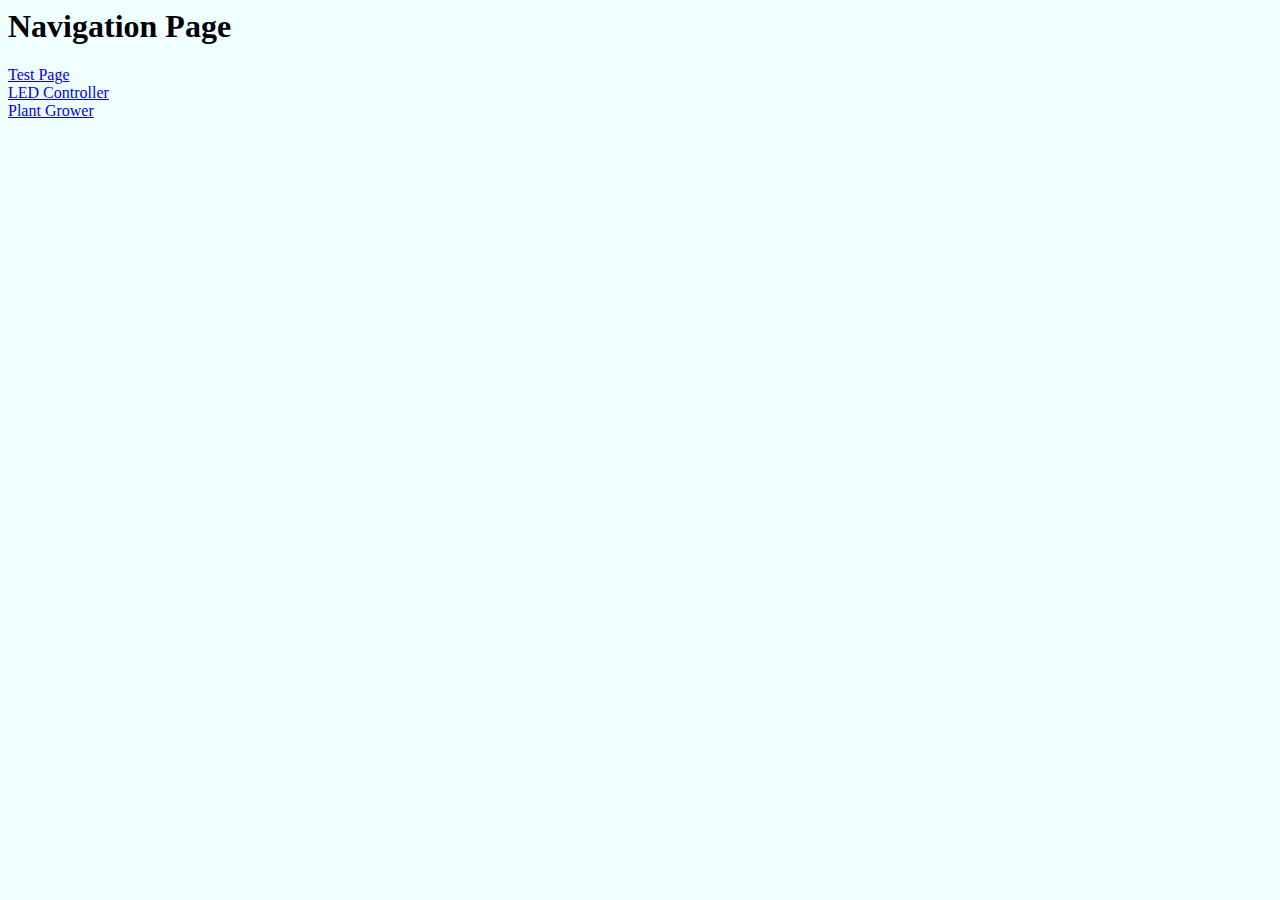
<file: index.html>
<html>
<head>
<link rel="stylesheet" href='/static/style.css' />
</head>
<body>
<h1>Navigation Page</h1>
<a href="/test">Test Page</a>
<br>
<a href="/ledController">LED Controller</a>
<br>
<a href="/plantGrower">Plant Grower</a>
</body>
</html>
</file>
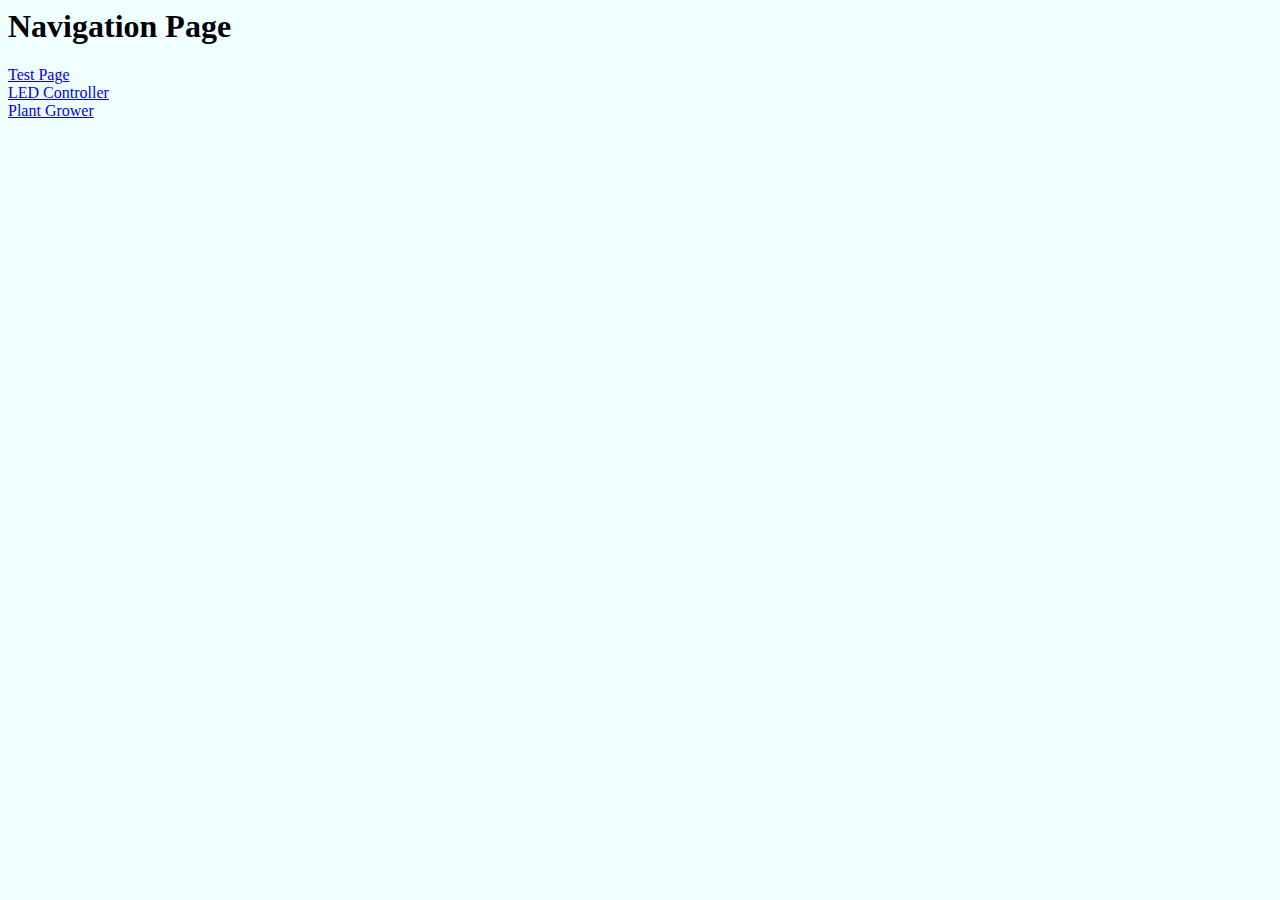
<file: templates/index.html>
<html>
<head>
<link rel="stylesheet" href='../static/style.css' />
</head>
<body>
<h1>Navigation Page</h1>
<a href="/test">Test Page</a>
<br>
<a href="/ledController">LED Controller</a>
<br>
<a href="/plantGrower">Plant Grower</a>
</body>
</html>
</file>
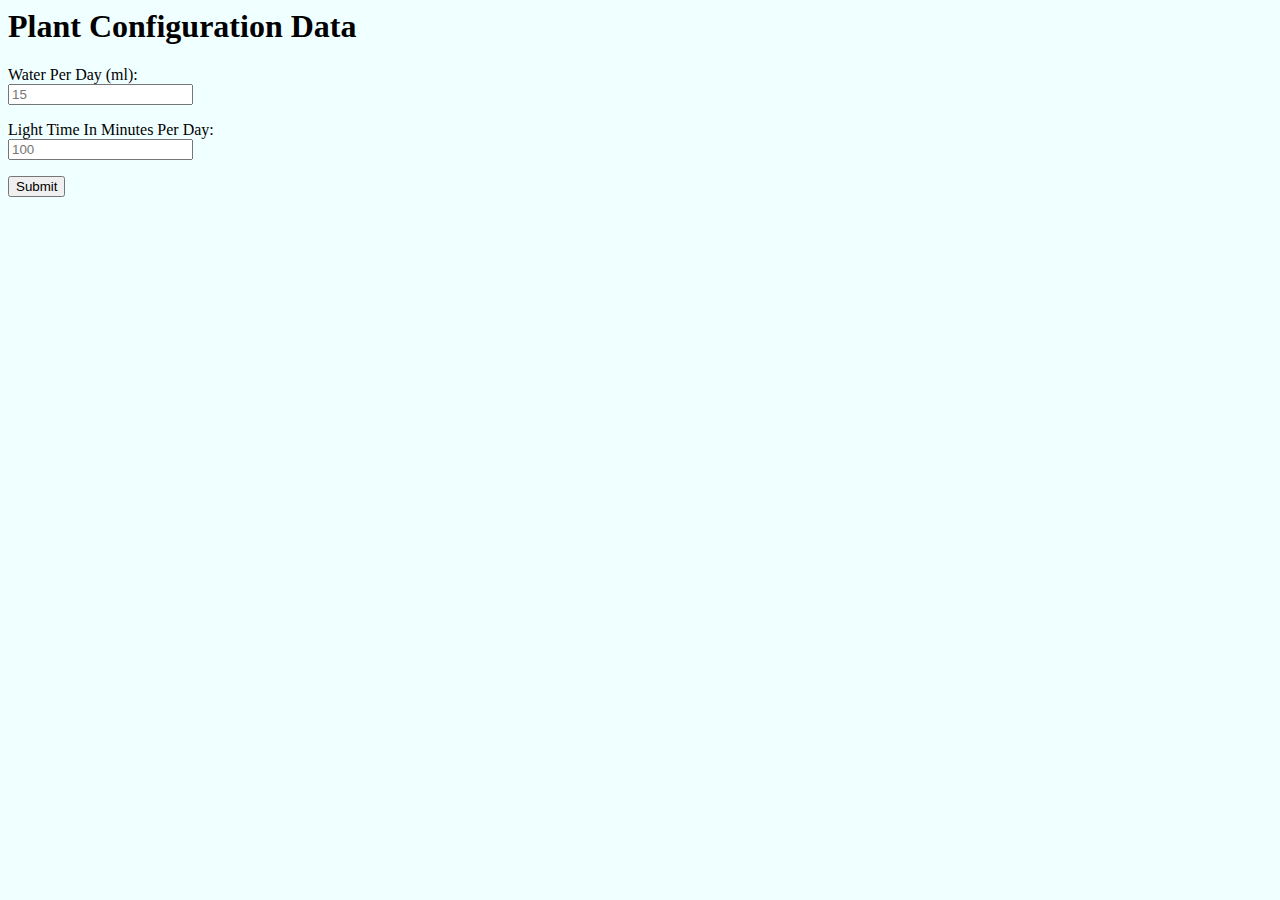
<file: plantGrower.html>
<html lang="en">
<script src="/static/jquery-3.6.0.min.js"></script><head>
<link rel="stylesheet" href='/static/style.css' />
    <title>Plant Config</title>
</head>
<body>
<h1>Plant Configuration Data</h1>
<p id="Form"></p>
<script src="../static/autoGrower/plantForm.js"></script>
</body>
</html>
</file>
<file: static/style.css>
body {
    background: azure;
    color: black;
}
</file>
